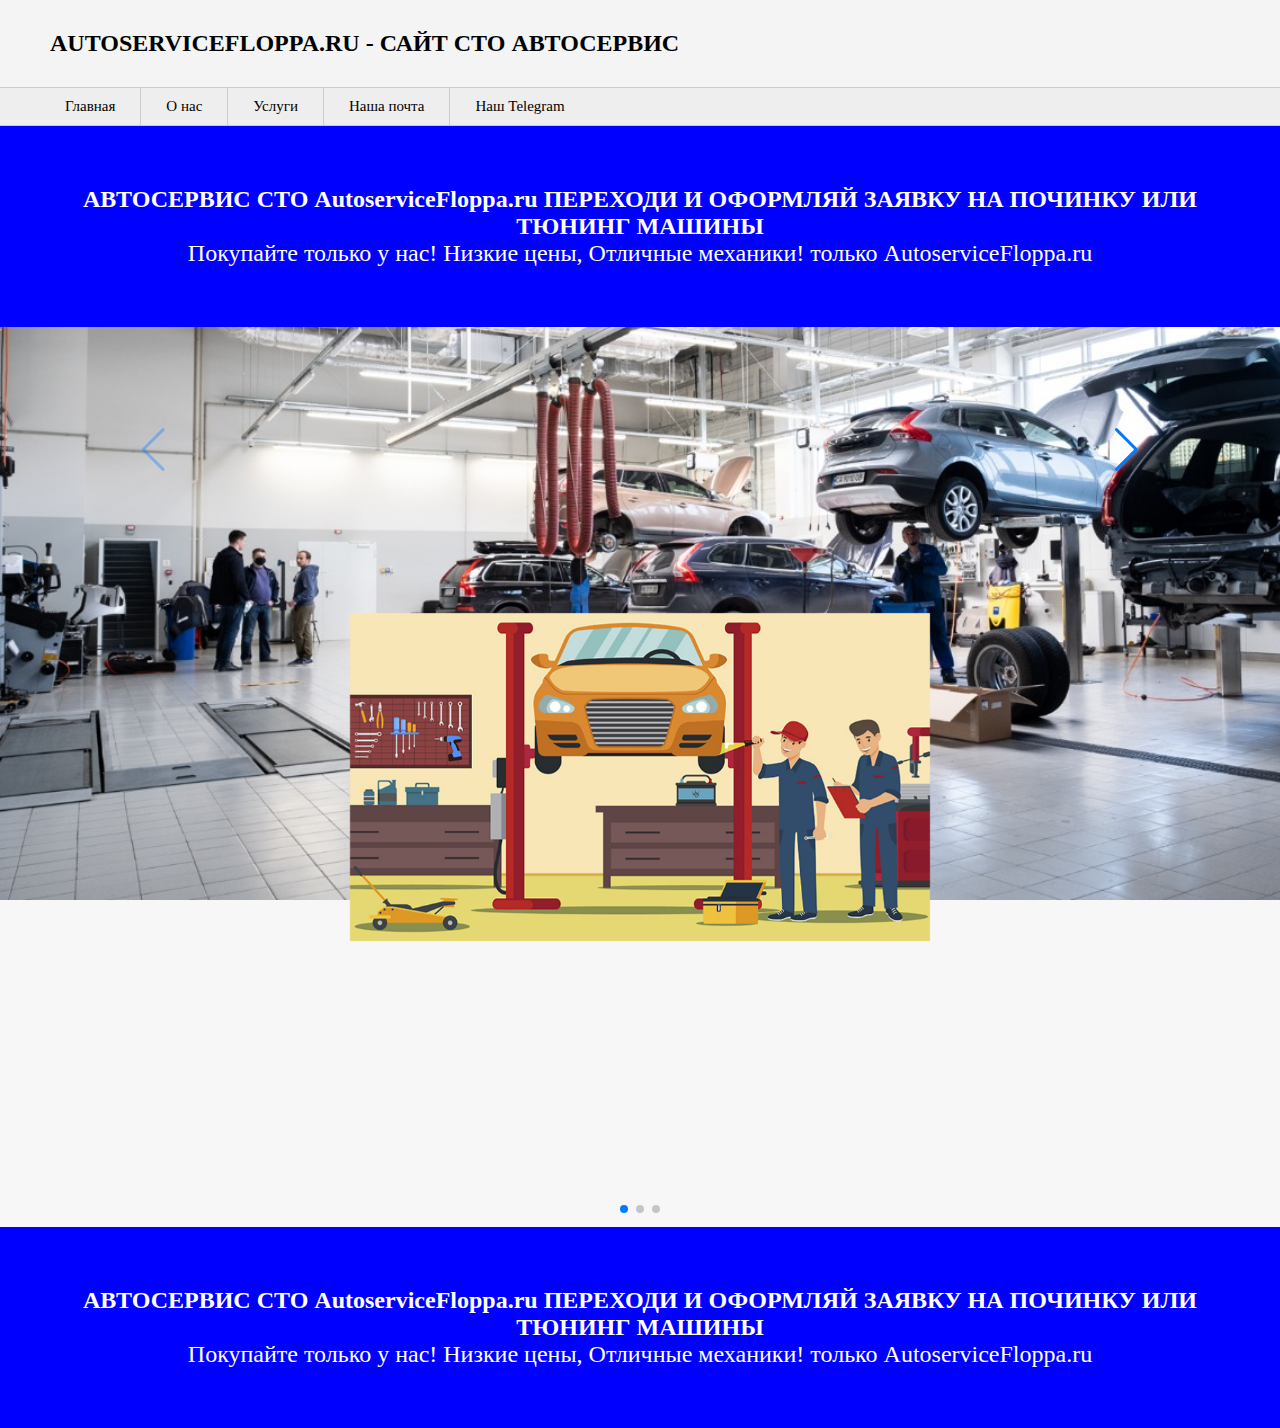
<file: index.html>
<!DOCTYPE html>
<html lang="ru">
    <head>
        <meta charset="utf-8">
		<link href="KOL.css" rel="stylesheet">
        <title>Горизонтальный список в HTML5</title>
    </head>
    <body>
          <div id="header">
            <p><h1>AutoserviceFloppa.ru - Сайт СТО Автосервис</h1></p>
            <div id="nav">
                <ul>
                    <li><a href="index.html">Главная</a></li>
                    <li><a href="OL2.html">О нас</a></li>
                    <li><a href="OL3.html">Услуги</a></li>
                    <li><a href="mailto:foretam17@gmail.com">Наша почта</a></li>
                    <li><a href="https://app.leadteh.ru/w/bJLIG">Наш Telegram</a></li>
                </ul>
            </div>
        </div>
    </body>
</html>


<!DOCTYPE html>
<html>
<head>
    <style>
        .header {
            padding: 60px;
            text-align: center;
            background: #0000ff; /* Цвет фона (серый) */
            color: white; /* Цвет текста (черный) */
            font-size: 24px; /* Размер текста */
        }
    </style>
</head>
<body>

<div class="header">
    <h1>АВТОСЕРВИС СТО AutoserviceFloppa.ru ПЕРЕХОДИ И ОФОРМЛЯЙ ЗАЯВКУ НА ПОЧИНКУ ИЛИ ТЮНИНГ МАШИНЫ</h1>
    <p>Покупайте только у нас! Низкие цены, Отличные механики! только AutoserviceFloppa.ru</p>
</div>

</body>
</html>



<!DOCTYPE html>
<html lang="en">
<head>
  <meta charset="UTF-8">
  <meta http-equiv="X-UA-Compatible" content="IE=edge">
  <meta name="viewport" content="width=device-width, initial-scale=1.0">
  <title>Slider</title>
  <link
  rel="stylesheet"
  href="https://cdn.jsdelivr.net/npm/swiper@8/swiper-bundle.min.css"
/>
<script src="https://cdn.jsdelivr.net/npm/swiper@8/swiper-bundle.min.js"></script>
</head>
</head>
<body>
<style>
    html,
    body{
      height: 100%;
      font-size: 15px;
    }
    .swiper{
      width: 1000px;
      height: 100%;
    }
    .swiper-slide{
      text-align: center;
      font-size: 18px;
      background-color: transparent;
      display: flex;
      justify-content: center;
      align-items: center;
    }
    .swiper-slide img{
      width: 58%;
      object-fit: cover;
    }
    .swiper-button-next, .swiper-rtl .swiper-button-prev{
      right: 140px !important; 
      left: auto;
    }
    .swiper-button-prev, .swiper-rtl .swiper-button-next{
      left: 140px !important; 
      right: auto;
    }

  </style>
<div class="swiper mySwiper">
    <div class="swiper-wrapper">
      <div class="swiper-slide"><img src="Floppa1.png"></div>
      <div class="swiper-slide"><img src="Floppa2.png"></div>
	  <div class="swiper-slide"><img src="Floppa3.png"></div>
    </div>
    <div class="swiper-pagination"></div>
  </div>
  <div class="swiper-button-next"></div>
  <div class="swiper-button-prev"></div>
<script>
    var swiper = new Swiper(".mySwiper", {
      spaceBetween: 30,
      navigation: {
        nextEl: ".swiper-button-next",
        prevEl: ".swiper-button-prev",
      },
      pagination: {
        el: ".swiper-pagination",
      },
      mousewheel: true,
      keyboard: true,
    });
  </script>
</body>
</html>

<!DOCTYPE html>
<html>
<head>
</head>
<body>

<div class="header">
    <h1>АВТОСЕРВИС СТО AutoserviceFloppa.ru ПЕРЕХОДИ И ОФОРМЛЯЙ ЗАЯВКУ НА ПОЧИНКУ ИЛИ ТЮНИНГ МАШИНЫ</h1>
    <p>Покупайте только у нас! Низкие цены, Отличные механики! только AutoserviceFloppa.ru</p>
</div>

</body>
</html>



<!DOCTYPE html>
<html>
<head>
    <style>
        body {
            background-image: url('Floppa4.png');
            background-repeat: no-repeat;
            background-attachment: fixed;
            background-size: cover;
        }
    </style>
</head>
<body>
</body>
</html>
</file>
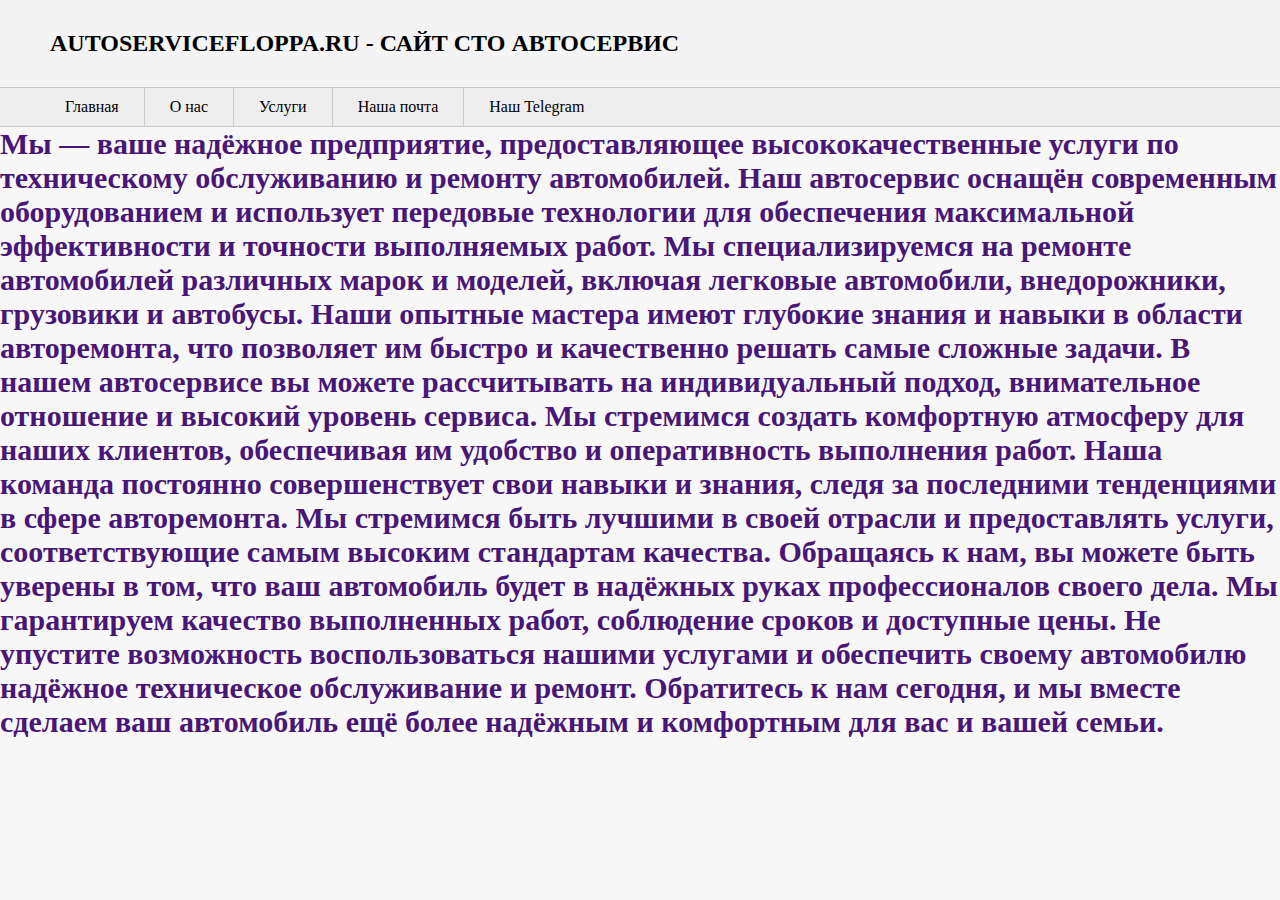
<file: OL2.html>
<!DOCTYPE html>
<html lang="ru">
    <head>
        <meta charset="utf-8">
		<link href="KOL.css" rel="stylesheet">
        <title>Горизонтальный список в HTML5</title>
    </head>
    <body>
          <div id="header">
            <p><h1>AutoserviceFloppa.ru - Сайт СТО Автосервис</h1></p>
            <div id="nav">
                <ul>
                    <li><a href="index.html">Главная</a></li>
                    <li><a href="OL2.html">О нас</a></li>
                    <li><a href="OL3.html">Услуги</a></li>
                    <li><a href="mailto:foretam17@gmail.com">Наша почта</a></li>
                    <li><a href="https://app.leadteh.ru/w/bJLIG">Наш Telegram</a></li>
                </ul>
            </div>
        </div>
    </body>
</html>


<!DOCTYPE html>
<html lang="ru">
    <head>
        <meta charset="utf-8">
        <title>Видео в HTML5</title>
    </head>
<body>
<b>
<p style= "font-size: 30px; color: #481677">
Мы — ваше надёжное предприятие, предоставляющее высококачественные услуги по техническому обслуживанию и ремонту автомобилей. Наш автосервис оснащён современным оборудованием и использует передовые технологии для обеспечения максимальной эффективности и точности выполняемых работ.
Мы специализируемся на ремонте автомобилей различных марок и моделей, включая легковые автомобили, внедорожники, грузовики и автобусы. Наши опытные мастера имеют глубокие знания и навыки в области авторемонта, что позволяет им быстро и качественно решать самые сложные задачи.
В нашем автосервисе вы можете рассчитывать на индивидуальный подход, внимательное отношение и высокий уровень сервиса. Мы стремимся создать комфортную атмосферу для наших клиентов, обеспечивая им удобство и оперативность выполнения работ.
Наша команда постоянно совершенствует свои навыки и знания, следя за последними тенденциями в сфере авторемонта. Мы стремимся быть лучшими в своей отрасли и предоставлять услуги, соответствующие самым высоким стандартам качества.
Обращаясь к нам, вы можете быть уверены в том, что ваш автомобиль будет в надёжных руках профессионалов своего дела. Мы гарантируем качество выполненных работ, соблюдение сроков и доступные цены.
Не упустите возможность воспользоваться нашими услугами и обеспечить своему автомобилю надёжное техническое обслуживание и ремонт. Обратитесь к нам сегодня, и мы вместе сделаем ваш автомобиль ещё более надёжным и комфортным для вас и вашей семьи.
</p>
</body>
</html>
</file>
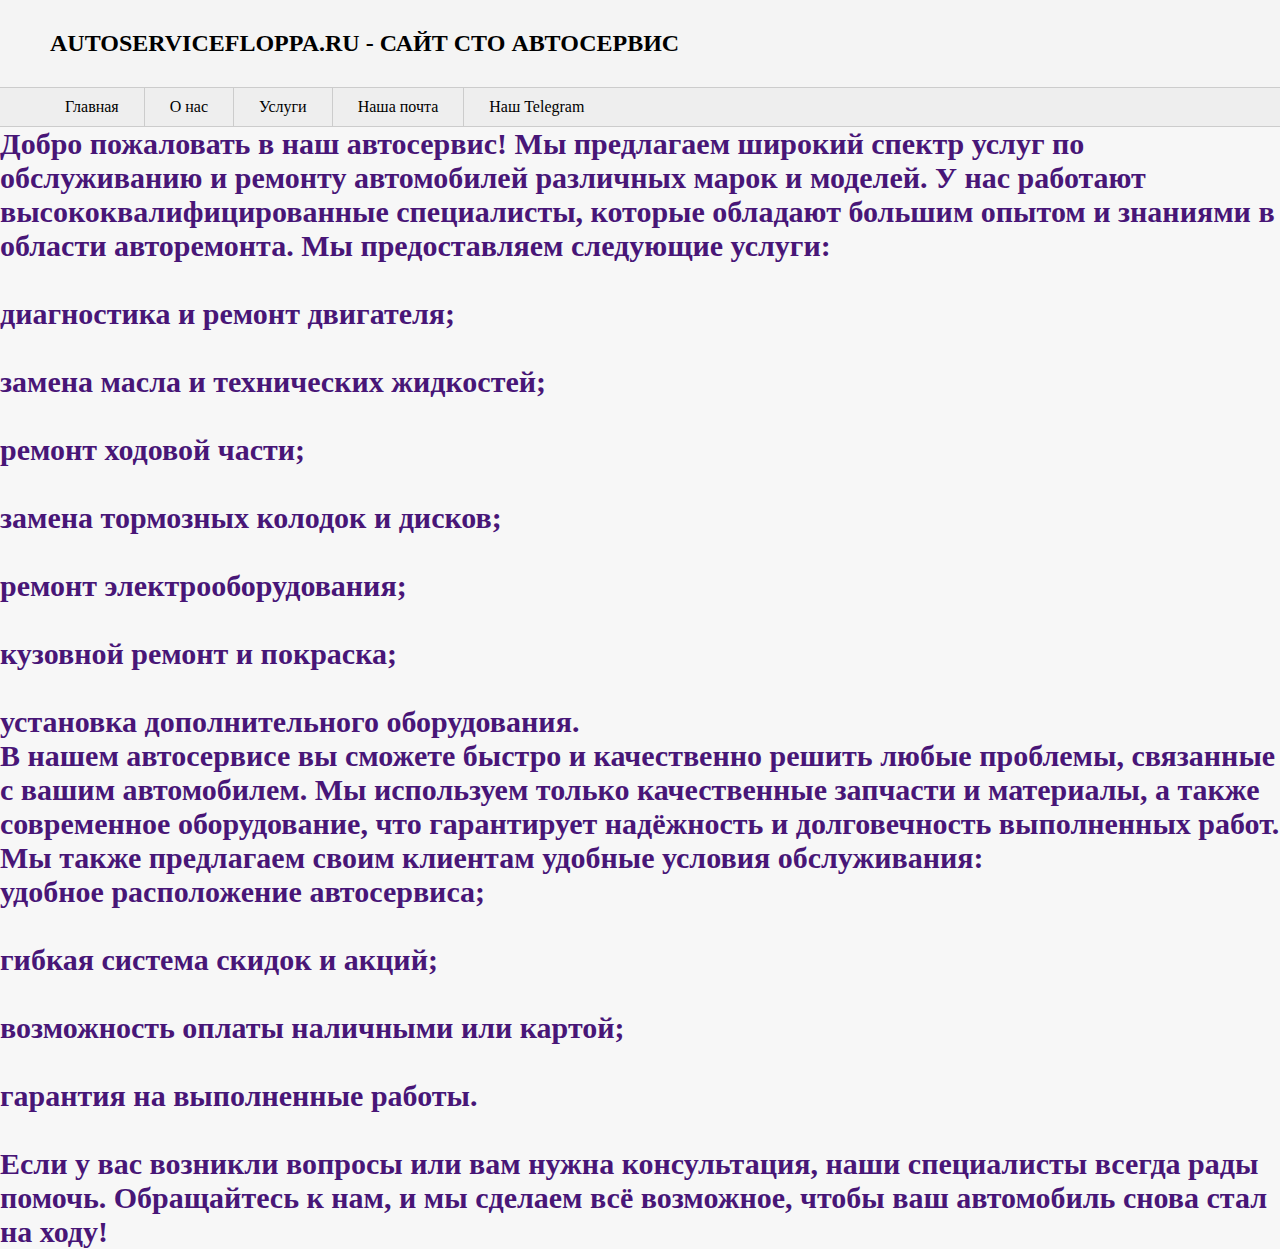
<file: OL3.html>
<!DOCTYPE html>
<html lang="ru">
    <head>
        <meta charset="utf-8">
		<link href="KOL.css" rel="stylesheet">
        <title>Горизонтальный список в HTML5</title>
    </head>
    <body>
          <div id="header">
            <p><h1>AutoserviceFloppa.ru - Сайт СТО Автосервис</h1></p>
            <div id="nav">
                <ul>
                    <li><a href="index.html">Главная</a></li>
                    <li><a href="OL2.html">О нас</a></li>
                    <li><a href="OL3.html">Услуги</a></li>
                    <li><a href="mailto:foretam17@gmail.com">Наша почта</a></li>
                    <li><a href="https://app.leadteh.ru/w/bJLIG">Наш Telegram</a></li>
                </ul>
            </div>
        </div>
    </body>
</html>

<!DOCTYPE html>
<html lang="ru">
    <head>
        <meta charset="utf-8">
        <title>Видео в HTML5</title>
    </head>
<body>
<b>
<p style= "font-size: 30px; color: #481677">
Добро пожаловать в наш автосервис! Мы предлагаем широкий спектр услуг по обслуживанию и ремонту автомобилей различных марок и моделей. У нас работают высококвалифицированные специалисты, которые обладают большим опытом и знаниями в области авторемонта.
Мы предоставляем следующие услуги:
</p>

<p style= "font-size: 30px; color: #481677">
<br>диагностика и ремонт двигателя;</br>
<br>замена масла и технических жидкостей;</br>
<br>ремонт ходовой части;<br>
<br>замена тормозных колодок и дисков;</br>
<br>ремонт электрооборудования;</br>
<br>кузовной ремонт и покраска;</br>
<br>установка дополнительного оборудования.</br>
</p>

<p style= "font-size: 30px; color: #481677">В нашем автосервисе вы сможете быстро и качественно решить любые проблемы, связанные с вашим автомобилем. Мы используем только качественные запчасти и материалы, а также современное оборудование, что гарантирует надёжность и долговечность выполненных работ.
Мы также предлагаем своим клиентам удобные условия обслуживания:
<br>удобное расположение автосервиса;</br>
<br>гибкая система скидок и акций;</br>
<br>возможность оплаты наличными или картой;</br>
<br>гарантия на выполненные работы.</br>
<br>Если у вас возникли вопросы или вам нужна консультация, наши специалисты всегда рады помочь. Обращайтесь к нам, и мы сделаем всё возможное, чтобы ваш автомобиль снова стал на ходу!</br>
</p>
</body>
</html>
</file>
<file: KOL.css>
* {
    box-sizing: border-box;
}
html, body, div, span, h1, h2, h3, h4, h5, h6, p, a, ul, li {
    margin: 0;
    padding: 0;
    border: 0;
    font-size: 100%;
    vertical-align: baseline;
}
body {
    font-family: Verdana, Times New Roman, sans-serif;    
    background-color: #f7f7f7;
}

#header{ 
    background-color: #f4f4f4;
}
#header h1 {
    font-size: 24px;
    text-transform: uppercase;
    font-weight: bold;
    padding: 30px 30px 30px 10px;
    clear: both;
}
#nav {
    background-color: #eee;
    border-top: 1px solid #ccc;
    border-bottom: 1px solid #ccc;
}
#nav li {
    float: left;
    list-style: none;   
}
#nav a {
    display: block;
    color: black;
    padding: 10px 25px;
    text-decoration: none;
    border-right: 1px solid #ccc;
}
#nav li:last-child a {
    border-right: none; 
}
#nav a:hover {
    font-weight: bold;
}
#nav:after {
    content: " ";
    display: table;
    clear: both;
}
.wrapper{
    background-color: #f7f7f7;
}
.aside h2 {
    font-size: 0.95em;
    margin-top: 15px;
}
.aside h3 {
    font-size: 0.85em;
    margin-top: 10px;
}
.aside p, .aside li {
    font-size: .75em;
    margin-top: 10px;   
}
.aside li{ 
    list-style-type: none;
}
#sidebar1 {
    float: left;
    width: 20%; 
    padding: 0 10px 0 20px;
}
#sidebar2 {
    float: right;
    width: 20%; 
    padding: 0 20px 0 10px;
}
#article{
    background-color: #fafafa;
    border-left: 1px solid #ccc;
    border-right: 1px solid #ccc;
    margin-left: 20%;
    margin-right: 20%;
    padding: 15px;
    width: 60%;
}
#article:after{
    clear:both;
    display:table;
    content:'';
}
#article h2{
    font-size: 1.3em;
    margin-bottom:15px;
}
#article p{
    line-height: 150%;
    margin-bottom: 15px;
}
#footer{ 
    border-top: 1px solid #ccc;
    font-size: .8em;    
    text-align: center;
    padding: 10px 10px 30px 10px;
}
#nav ul, #header h1, .wrapper, #footer p {
    max-width: 1200px;
    margin: 0 auto; 
}
.wrapper, #nav, #header, #footer{
    min-width: 768px;
</file>
